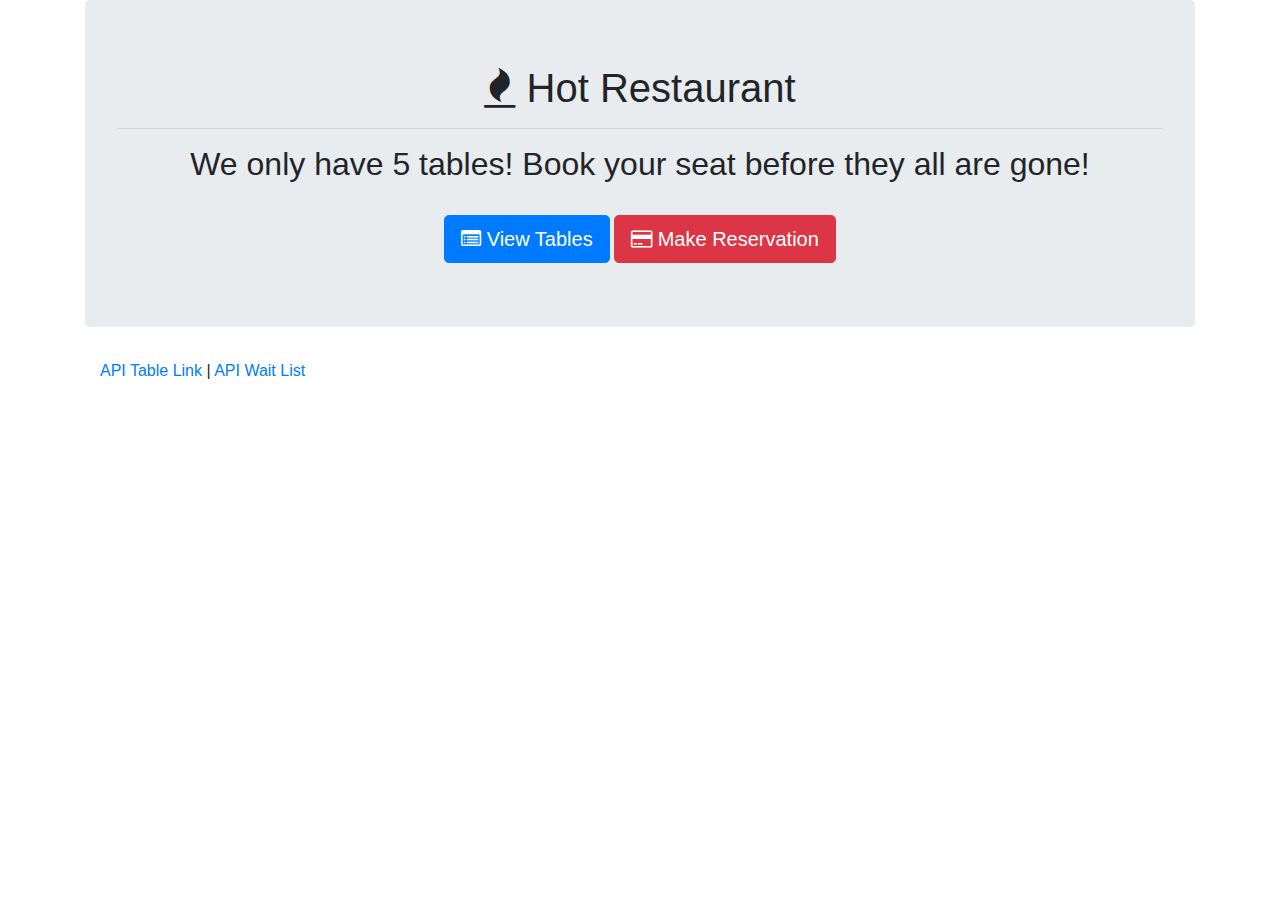
<file: index.html>
<!DOCTYPE html>
<html lang="en">
<head>
  <meta charset="UTF-8">
  <title>Tables Page</title>

  <!-- Latest compiled and minified CSS -->
  <link rel="stylesheet" href="https://maxcdn.bootstrapcdn.com/bootstrap/4.0.0/css/bootstrap.min.css">
  <link rel="stylesheet" href="https://stackpath.bootstrapcdn.com/font-awesome/4.7.0/css/font-awesome.min.css">

</head>
<body>

  <div class="container">

    <div class="jumbotron">
      <h1 class="text-center"><span class="fa fa-fire"></span> Hot Restaurant</h1>
      <hr>
      <h2 class="text-center">We only have 5 tables! Book your seat before they all are gone!</h2>
      <br>

      <div class="text-center">
        <a href="/tables"><button class="btn btn-lg btn-primary"><span class="fa fa-list-alt"></span> View Tables</button></a>
        <a href="/reserve"><button class="btn btn-lg btn-danger"><span class="fa fa-credit-card"></span> Make Reservation</button></a>
      </div>

    </div>

    <footer class="footer">
      <div class="container">
        <p><a href="/api/tables">API Table Link</a> | <a href="/api/reserve">API Wait List</a>
      </div>
    </footer>

  </div>


</body>
</html>
</file>
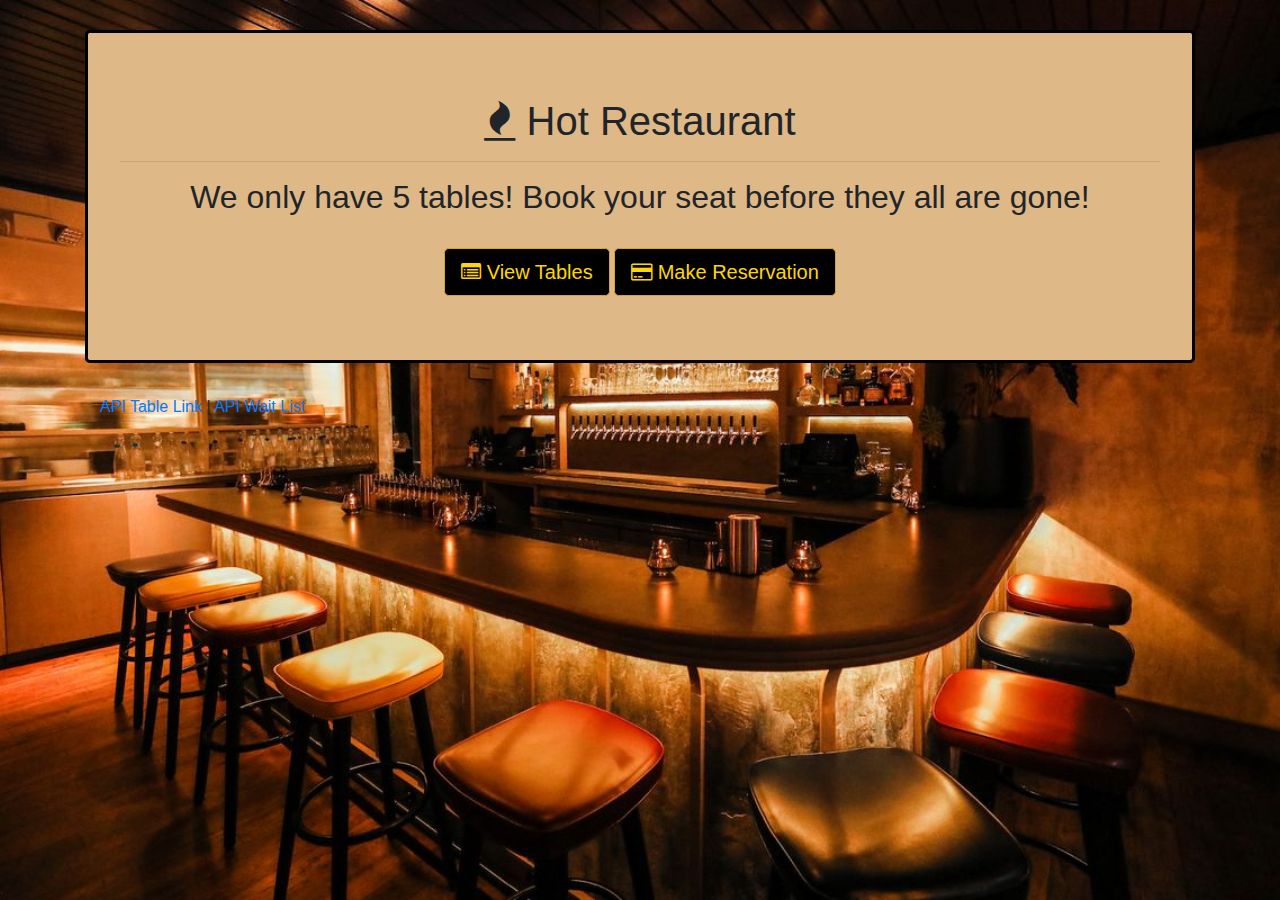
<file: home.html>
<!DOCTYPE html>
<html lang="en">
<head>
  <meta charset="UTF-8">
  <title>Home Page</title>

  <!-- Latest compiled and minified CSS -->
  <link rel="stylesheet" href="https://maxcdn.bootstrapcdn.com/bootstrap/4.0.0/css/bootstrap.min.css">
  <link rel="stylesheet" href="https://stackpath.bootstrapcdn.com/font-awesome/4.7.0/css/font-awesome.min.css">
  <link rel="stylesheet" href="css/style.css"/>

</head>
<body>

  <div class="container">

    <div class="jumbotron nav-bar">
      <h1 class="text-center"><span class="fa fa-fire"></span> Hot Restaurant</h1>
      <hr>
      <h2 class="text-center">We only have 5 tables! Book your seat before they all are gone!</h2>
      <br>

      <div class="text-center">
        <a href="/tables"><button class="btn btn-lg btn-primary"><span class="fa fa-list-alt"></span> View Tables</button></a>
        <a href="/reserve"><button class="btn btn-lg btn-danger"><span class="fa fa-credit-card"></span> Make Reservation</button></a>
      </div>

    </div>

    <footer class="footer">
      <div class="container">
        <p><a href="/api/tables">API Table Link</a> | <a href="/api/reserve">API Wait List</a>
      </div>
    </footer>

  </div>


</body>
</html>
</file>
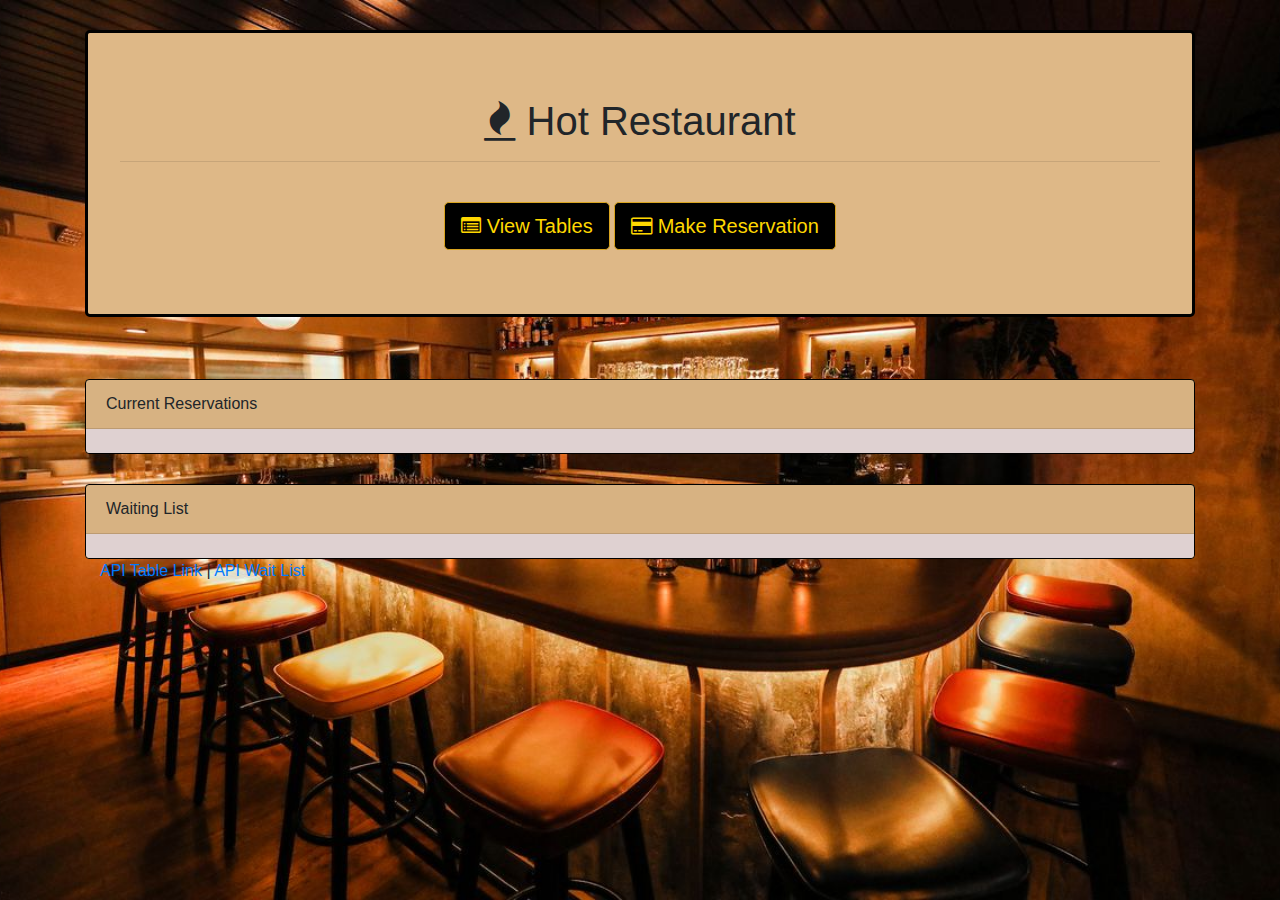
<file: tables.html>
<!DOCTYPE html>
<html lang="en">
<head>
    <meta charset="UTF-8">
    <meta name="viewport" content="width=device-width, initial-scale=1.0">

 
    <title>View Tables</title>

      <!-- Latest compiled and minified CSS -->
  <link rel="stylesheet" href="https://maxcdn.bootstrapcdn.com/bootstrap/4.0.0/css/bootstrap.min.css">
  <link rel="stylesheet" href="https://stackpath.bootstrapcdn.com/font-awesome/4.7.0/css/font-awesome.min.css">
  <link rel="stylesheet" href="css/style.css"/>


</head>
<body>
    <div class="container body">

        <!--jumbotron-->
        <div class="jumbotron main">
          <h1 class="text-center"><span class="fa fa-fire"></span> Hot Restaurant</h1>
          <hr>
          <br>
          <div class="text-center">
            <a href="/tables"><button class="btn btn-lg btn-primary"><span class="fa fa-list-alt"></span> View Tables</button></a>
            <a href="/reserve"><button class="btn btn-lg btn-danger"><span class="fa fa-credit-card"></span> Make Reservation</button></a>
          </div>
        </div>

        <!--Tables In Line-->
        <div class="row">
            <div class="col-12">
                <div class="card main">
                    <div class="card-header">
                      Current Reservations
                    </div>
                    <ul class="list-group list-group-flush">
                      <li class="list-group-item list"></li>
                    </ul>
                  </div>
            </div>
        </div>

        <!--Waiting List-->
        <div class="row">
            <div class="col-12">
                <div class="card main">
                    <div class="card-header">
                      Waiting List
                    </div>
                    <ul class="list-group list-group-flush">
                      <li class="list-group-item list">
                      </li>
                    </ul>
                  </div>
            </div>
        </div>

        <!--footer-->
        <footer class="footer">
          <div class="container">
            <p><a href="/api/tables">API Table Link</a> | <a href="/api/waitlist">API Wait List</a>
          </div>
        </footer>
      </div>

      <script>
          function currReserve() {
              $.ajax({
                  url:"/api/tables",
                  method:"GET"
              }).then
          }
      </script>
    
</body>
</html>
</file>
<file: css/style.css>
html {
    min-height: 100%;
    background-image: url(../Images/restImage.jpg);
    background-size: cover;
    background-repeat: no-repeat;
    background-position: center center;
 }

body{
    background: none;
    height: 100%;
}

.body{
    background: none;
    height: 100%;
}

.list {
    background: rgb(223, 209, 209);
}

.nav-bar{
    background-color: burlywood;
    border-style: solid;
    border-color: black;
    margin-top: 30px;
}

.main {
    background-color: burlywood;
    border-style: solid;
    border-color: black;
    margin-top: 30px;  
}

.input {
    background:rgb(214, 212, 199);
    border-style: solid;
    border-color: black;
}

.btn {
    background-color: black;
    color:gold;
    border-color: goldenrod;

}

@media only screen and (max-width: 767px) {
    html {
       background-image: url(smaller-image.jpg);
    }
  }
</file>
